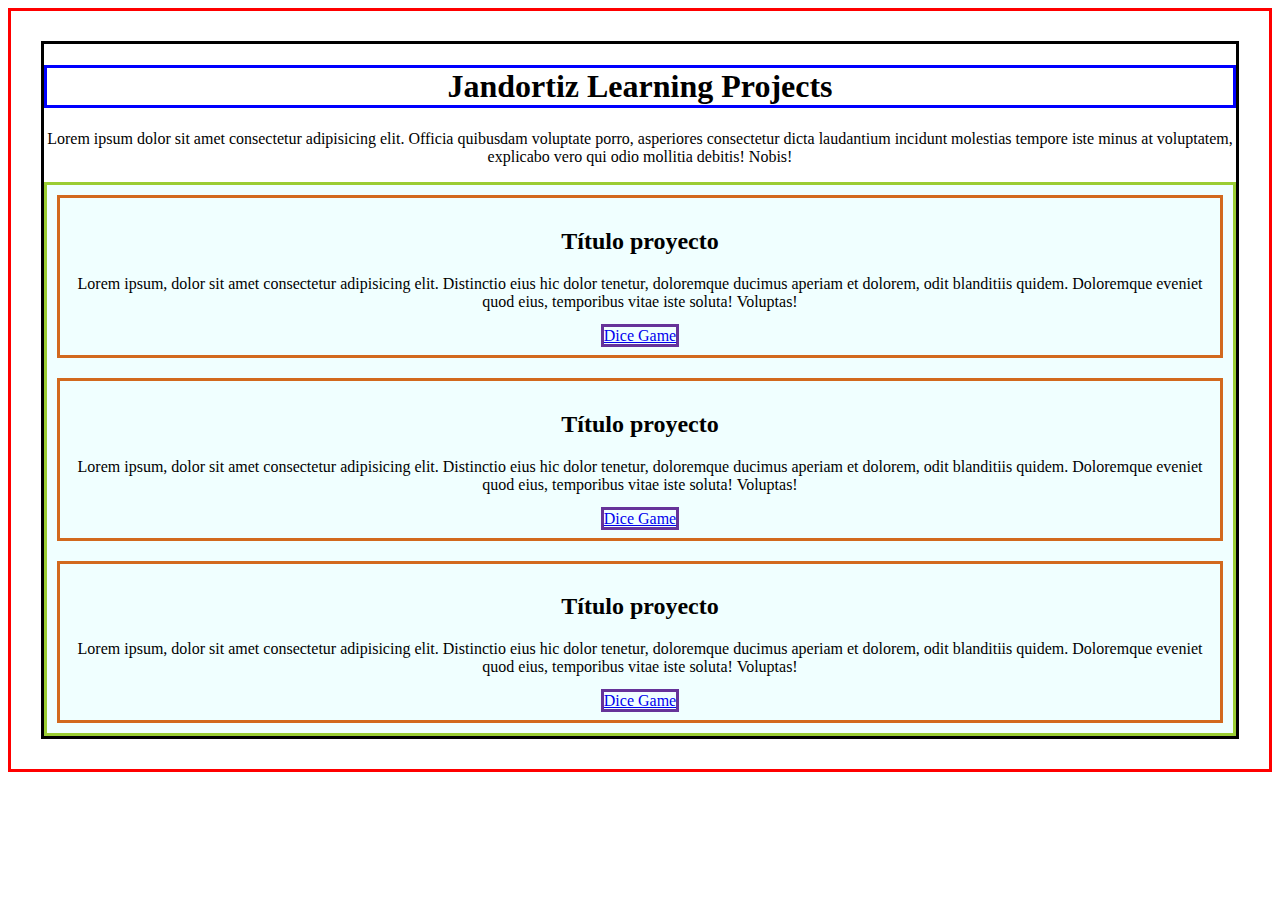
<file: index.html>
<!DOCTYPE html>
<html lang="en">

  <head>
    <meta charset="UTF-8">
    <meta name="viewport" content="width=device-width, initial-scale=1.0">
    <link rel="stylesheet" href="./main-css/index-style.css" />
    <title>Jandortiz-dev</title>

    <link href="https://cdn.jsdelivr.net/npm/bootstrap@5.2.3/dist/css/bootstrap.min.css" rel="stylesheet" integrity="sha384-rbsA2VBKQhggwzxH7pPCaAqO46MgnOM80zW1RWuH61DGLwZJEdK2Kadq2F9CUG65" crossorigin="anonymous">
  
  </head>

  <body>
    <div class="main-container">
      <h1>Jandortiz Learning Projects</h1>
      <p>Lorem ipsum dolor sit amet consectetur adipisicing elit. Officia quibusdam voluptate porro, asperiores consectetur dicta laudantium incidunt molestias tempore iste minus at voluptatem, explicabo vero qui odio mollitia debitis! Nobis!</p>
      
      <div class="projects-container">
        
        <div class="projects">
          <h2>Título proyecto</h2>
          <p>Lorem ipsum, dolor sit amet consectetur adipisicing elit. Distinctio eius hic dolor tenetur, doloremque ducimus aperiam et dolorem, odit blanditiis quidem. Doloremque eveniet quod eius, temporibus vitae iste soluta! Voluptas!</p>
          <a href="./dice-game/dice-game.html" target="_blank">Dice Game</a>
        </div>
  
        <div class="projects">
          <h2>Título proyecto</h2>
          <p>Lorem ipsum, dolor sit amet consectetur adipisicing elit. Distinctio eius hic dolor tenetur, doloremque ducimus aperiam et dolorem, odit blanditiis quidem. Doloremque eveniet quod eius, temporibus vitae iste soluta! Voluptas!</p>
          <a href="./dice-game/dice-game.html" target="_blank">Dice Game</a>
        </div>

        <div class="projects">
          <h2>Título proyecto</h2>
          <p>Lorem ipsum, dolor sit amet consectetur adipisicing elit. Distinctio eius hic dolor tenetur, doloremque ducimus aperiam et dolorem, odit blanditiis quidem. Doloremque eveniet quod eius, temporibus vitae iste soluta! Voluptas!</p>
          <a href="./dice-game/dice-game.html" target="_blank">Dice Game</a>
        </div>
  
      </div>  
      <!-- <div class="projects">
        <h2>Título proyecto</h2>
        <p>Lorem ipsum, dolor sit amet consectetur adipisicing elit. Distinctio eius hic dolor tenetur, doloremque ducimus aperiam et dolorem, odit blanditiis quidem. Doloremque eveniet quod eius, temporibus vitae iste soluta! Voluptas!</p>
        <a href="./dice-game/dice-game.html" target="_blank">Dice Game</a>
      </div> -->

      <!-- <div class="projects">
        <h2>Título proyecto</h2>
        <p>Lorem ipsum, dolor sit amet consectetur adipisicing elit. Distinctio eius hic dolor tenetur, doloremque ducimus aperiam et dolorem, odit blanditiis quidem. Doloremque eveniet quod eius, temporibus vitae iste soluta! Voluptas!</p>
        <a href="./dice-game/dice-game.html" target="_blank">Dice Game</a>
      </div> -->

      <!-- <div class="projects">
        <h2>Título proyecto</h2>
        <p>Lorem ipsum, dolor sit amet consectetur adipisicing elit. Distinctio eius hic dolor tenetur, doloremque ducimus aperiam et dolorem, odit blanditiis quidem. Doloremque eveniet quod eius, temporibus vitae iste soluta! Voluptas!</p>
        <a href="./dice-game/dice-game.html" target="_blank">Dice Game</a>
      </div> -->

      <!-- <div class="projects">
        <h2>Título proyecto</h2>
        <p>Lorem ipsum, dolor sit amet consectetur adipisicing elit. Distinctio eius hic dolor tenetur, doloremque ducimus aperiam et dolorem, odit blanditiis quidem. Doloremque eveniet quod eius, temporibus vitae iste soluta! Voluptas!</p>
        <a href="./dice-game/dice-game.html" target="_blank">Dice Game</a>
      </div> -->

      <!-- <div class="projects">
        <h2>Título proyecto</h2>
        <p>Lorem ipsum, dolor sit amet consectetur adipisicing elit. Distinctio eius hic dolor tenetur, doloremque ducimus aperiam et dolorem, odit blanditiis quidem. Doloremque eveniet quod eius, temporibus vitae iste soluta! Voluptas!</p>
        <a href="./dice-game/dice-game.html" target="_blank">Dice Game</a>
      </div> -->

      <!-- <div class="projects">
        <h2>Título proyecto</h2>
        <p>Lorem ipsum, dolor sit amet consectetur adipisicing elit. Distinctio eius hic dolor tenetur, doloremque ducimus aperiam et dolorem, odit blanditiis quidem. Doloremque eveniet quod eius, temporibus vitae iste soluta! Voluptas!</p>
        <a href="./dice-game/dice-game.html" target="_blank">Dice Game</a>
      </div> -->

      

    </div>
    
    <!-- <footer><a href="https://www.jandortiz.com" target="_blank">Jandortiz</footer>   -->
    <script src="https://cdn.jsdelivr.net/npm/bootstrap@5.2.3/dist/js/bootstrap.bundle.min.js" integrity="sha384-kenU1KFdBIe4zVF0s0G1M5b4hcpxyD9F7jL+jjXkk+Q2h455rYXK/7HAuoJl+0I4" crossorigin="anonymous"></script>
  
  </body>
</html>
</file>
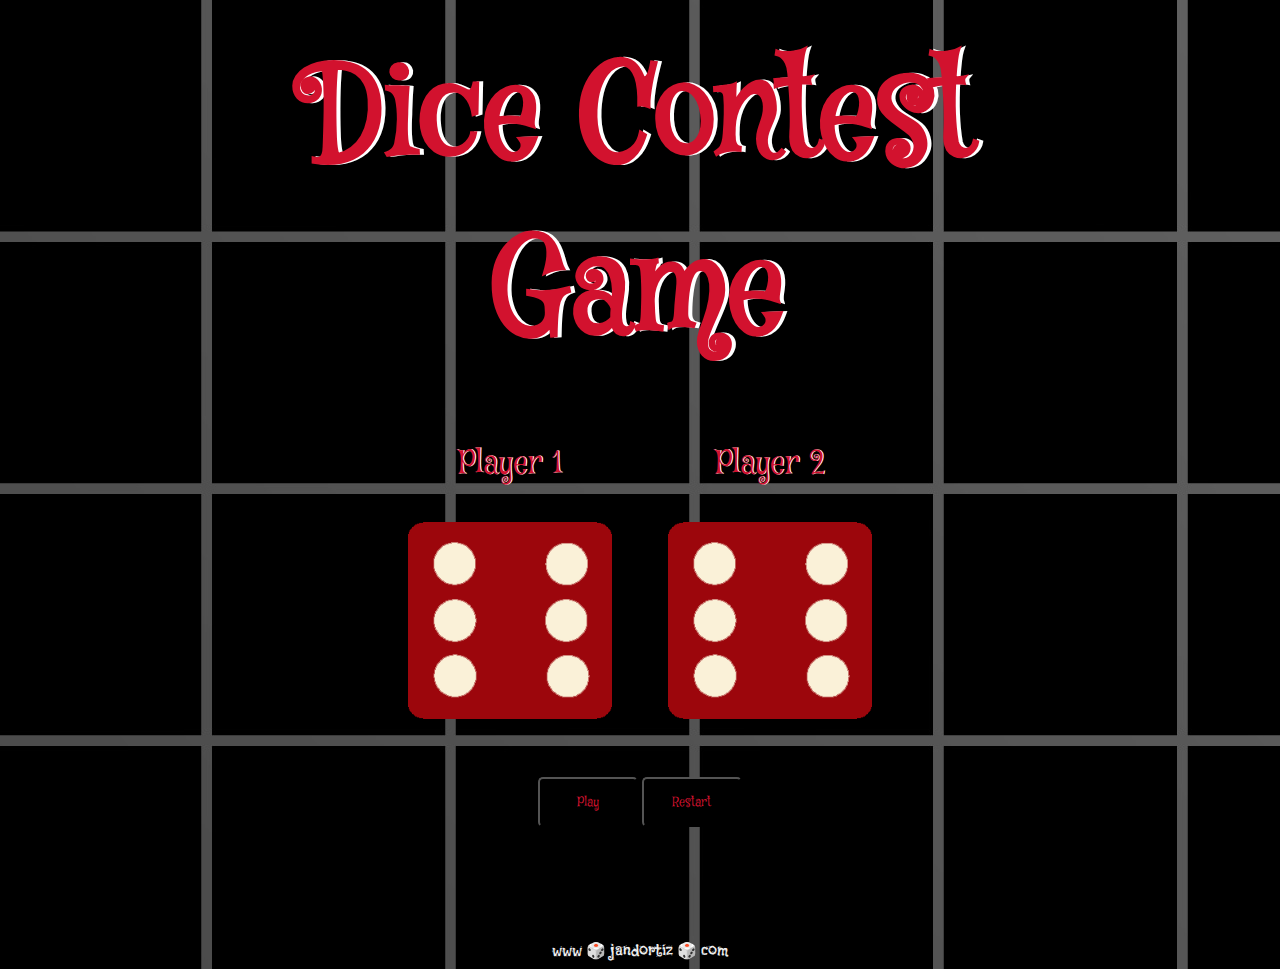
<file: dice-game/dice-game.html>
<!DOCTYPE html>
<html lang="en" dir="ltr">
  <head>
    <meta charset="utf-8" />
    <title>Dice Game</title>
    <link rel="stylesheet" href="../dice-game/css/styles.css" />
    <link rel="preconnect" href="https://fonts.googleapis.com">
    <link rel="preconnect" href="https://fonts.gstatic.com" crossorigin>
    <link href="https://fonts.googleapis.com/css2?family=Flavors&family=Montserrat:ital,wght@0,100..900;1,100..900&family=Mystery+Quest&family=Source+Sans+3:ital,wght@0,200..900;1,200..900&display=swap" rel="stylesheet">
  <body>
    <div class="container">
      <h1>Dice Contest Game</h1>

      <div class="dice">
        <p>Player 1</p>
        <img class="img1" src="../dice-game/images/dice6.png" />
      </div>

      <div class="dice">
        <p>Player 2</p>
        <img class="img2" src="../dice-game/images/dice6.png" />
      </div>

      <div class="play-button">
        <button onclick=createRandom()>Play</button>
        <button onclick=restartGame()>Restart</button>
      </div>
    </div>

    <footer>www 🎲 jandortiz 🎲 com</footer>

    <script src="../dice-game/javascript/dice-game.js" charset="UTF-8"></script>


  </body>
</html>
</file>
<file: main-css/index-style.css>
body {
    border: 3px solid red;
    justify-items: center;
    padding: 30px;
}

h1 {
    border: 3px solid blue;
}

a {
    border: 3px solid rebeccapurple;
}


.main-container {
    border: 3px solid black;
    text-align: center;

    position: relative;
}

.projects-container {
    background-color: azure;
    border: 3px solid yellowgreen;
    display: flex;
    flex-direction: column;


}

.projects {
    border: 3px solid chocolate;
    margin: 10px;
    padding: 10px;
}
</file>
<file: dice-game/css/styles.css>
.container {
  width: 70%;
  margin: auto;
  text-align: center;
}

.dice {
  text-align: center;
  display: inline-block;
}

.play-button{
  padding:50px;
}

.play-button button {
  width: 100px;
  height: 50px;
  border-radius: 5px;
  font-family: "Mystery Quest", system-ui;
  color: #D2122E;
  background-color: black;  
}

body {
  background-image: url('../images/background.jpg');
}

h1 {
  margin: 30px;
  font-family: "Mystery Quest", system-ui;
  text-shadow: 6px 0 #232931;
  text-shadow: 4px 0 white;
  font-size: 8rem;
  color: #D2122E;
}

p {
  font-size: 2rem;
  color: #D2122E;
  font-family: 'Mystery Quest', cursive;
  text-shadow: 1px 0 white;
}

img {
  width: 80%;
}

footer {
  margin-top: 5%;
  color: #EEEEEE;
  text-align: center;
  font-family: "Flavors", cursive;

}
</file>
